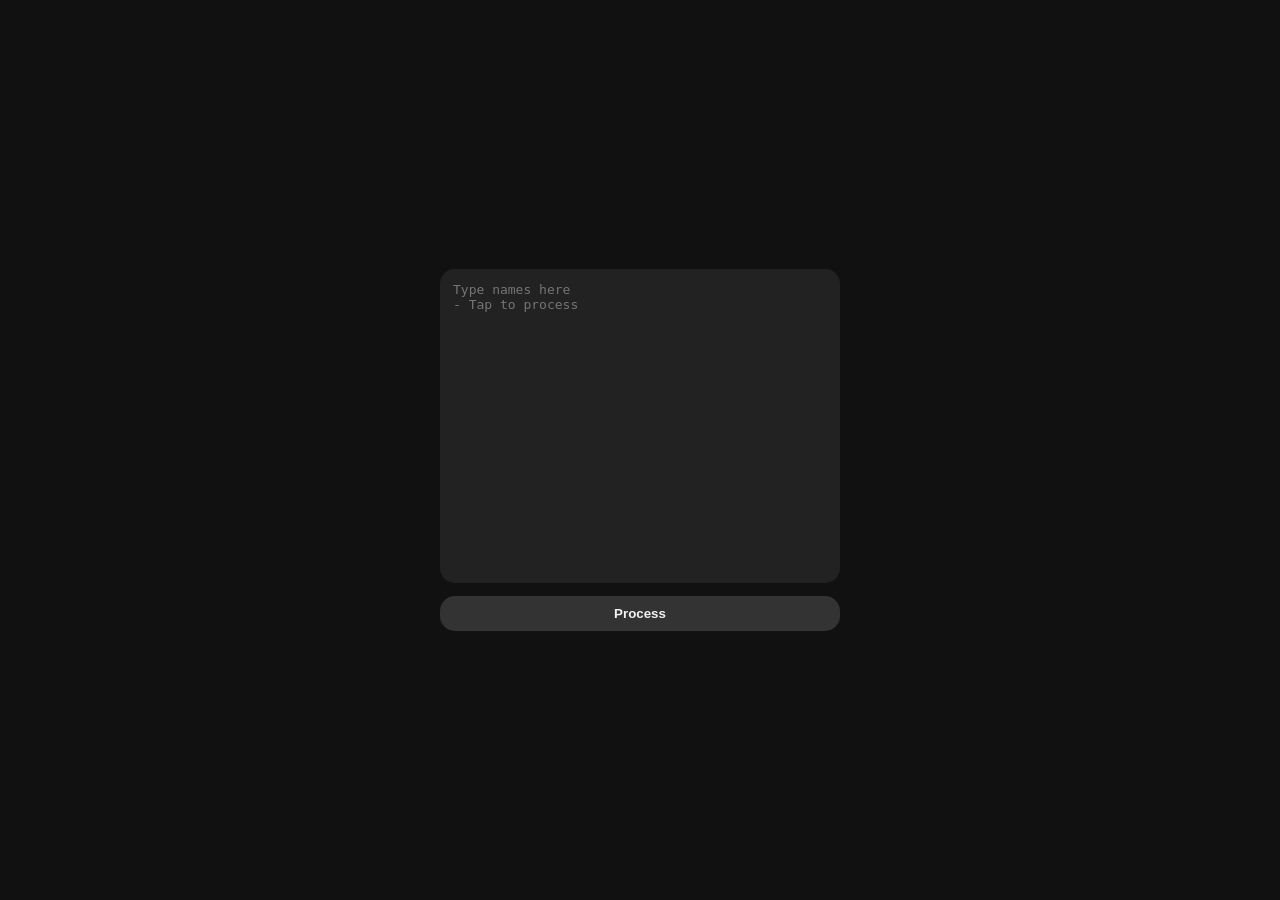
<file: index.html>
<!DOCTYPE html>
<html lang="en">

<head>

    <!-- 
     By Nai
    -->

<title>Namify</title>
<meta name="description" content="A system to organize names and process it.">
<meta name="keywords" content="System, Names, Process">
<meta name="author" content="Actwu">
<meta name="robots" content="index, follow">
<meta name="googlebot" content="index, follow">
<meta name="referrer" content="no-referrer-when-downgrade">
<link rel="icon" href="https://ise.web.app/fa/10.png">
<link rel="canonical" href="https://actwu.github.io/namify">
<meta property="og:title" content="Namify">
<meta property="og:description" content="A system to organize names and process it.">
<meta property="og:image" content="">
<meta property="og:url" content="https://actwu.github.io/namify">
<meta property="og:type" content="">
<meta property="og:site_name" content="Namify">
<meta property="og:locale" content="">
<meta name="twitter:card" content="summary_large_image">
<meta name="twitter:title" content="Namify">
<meta name="twitter:description" content="A system to organize names and process it.">
<meta name="twitter:image" content="">
<meta name="twitter:site" content="">
<meta name="twitter:creator" content="">

<meta name='google-site-verification' content=''>
<meta name='msvalidate.01' content=''>


<script type="application/ld+json">
{"@context":"https://schema.org","@type":"Organization","name":"Namify","url":"https://actwu.github.io/namify","logo":"https://ise.web.app/fa/10.png","description":"A system to organize names and process it."}</script>


</head>
<meta charset="UTF-8">

<meta 
name="viewport" 
content="
width=device-width, 
initial-scale=1.0
">

<load>
<link rel="preload" href="ui.css">
<link rel="preload" href="system.js">
</load>

<ui>
<link rel="stylesheet" href="ui.css">
</ui>

<title>Namify</title>



<screen step="input" show>

<col>
<textarea placeholder="Type names here
- Tap to process"></textarea>
</col>
<row>
<button onmousedown="process()">Process</button>
</row>
</screen>

<screen step="output">
<col>
<list></list>
</col>

<row>
<button onmousedown="
select('screen[step=input]').toggleAttribute('show')
select('screen[step=output]').toggleAttribute('show','')
">Back</button>
<button onmousedown="save()">Save</button>
</row>
</screen>

<run>
<script src="system.js"></script>
</run>

</html>
</file>
<file: ui.css>
::-webkit-scrollbar {
min-width: 5px; width: 5px;
margin:2px; min-height: 10px; height: 10px; 
border: 1.5px solid var(--b2);
}

::-webkit-scrollbar-thumb {
background:var(--d2);border-radius: var(--bdr);
}

::-webkit-scrollbar-thumb:hover {background:var(--d);} 

:root {
--mar:5px;
--b:#111;
--d:#222;
--d2:#333;
--f:#f2f2f2;
--bdr:15px;
font-family:sans-serif;
background:var(--b);

color:var(--f);
}

* {
outline: none;
border: none;
}

body {
margin: auto;
align-content: center;
height: 100svh;
}

screen {
display:none;
margin:auto;
max-width: 400px;
padding:2em;
}


screen[show], col {
display:flex;
flex-direction:column;
}

* row {display:flex;flex-direction:row;}
* row *, col * {flex:1;}
* row > *:not(:last-child){margin-right:var(--mar);}


textarea {
display:flex;
flex: 1;
padding:1em;
background:var(--d);
color:var(--f);
border:none;
resize:none;
min-height: 3in;
font-size:1em;

border-radius: 15px;
}

button {
background-color:var(--d2);
border-radius: 15px;
margin-top:1em;
padding:.75em;
color:var(--f);
border:none;
cursor:pointer;
font-weight:bold;
}



list {
max-height: 3.25in;
min-height: 3.25in;

overflow-y: scroll;
}
list > row {
padding:.75em 1em;
border-bottom:1px solid var(--d2);
font-size:1em;
}
name-id {
opacity:.7;
min-width:2ch;
}
name-text {
text-align:right;
flex:1;
}
</file>
